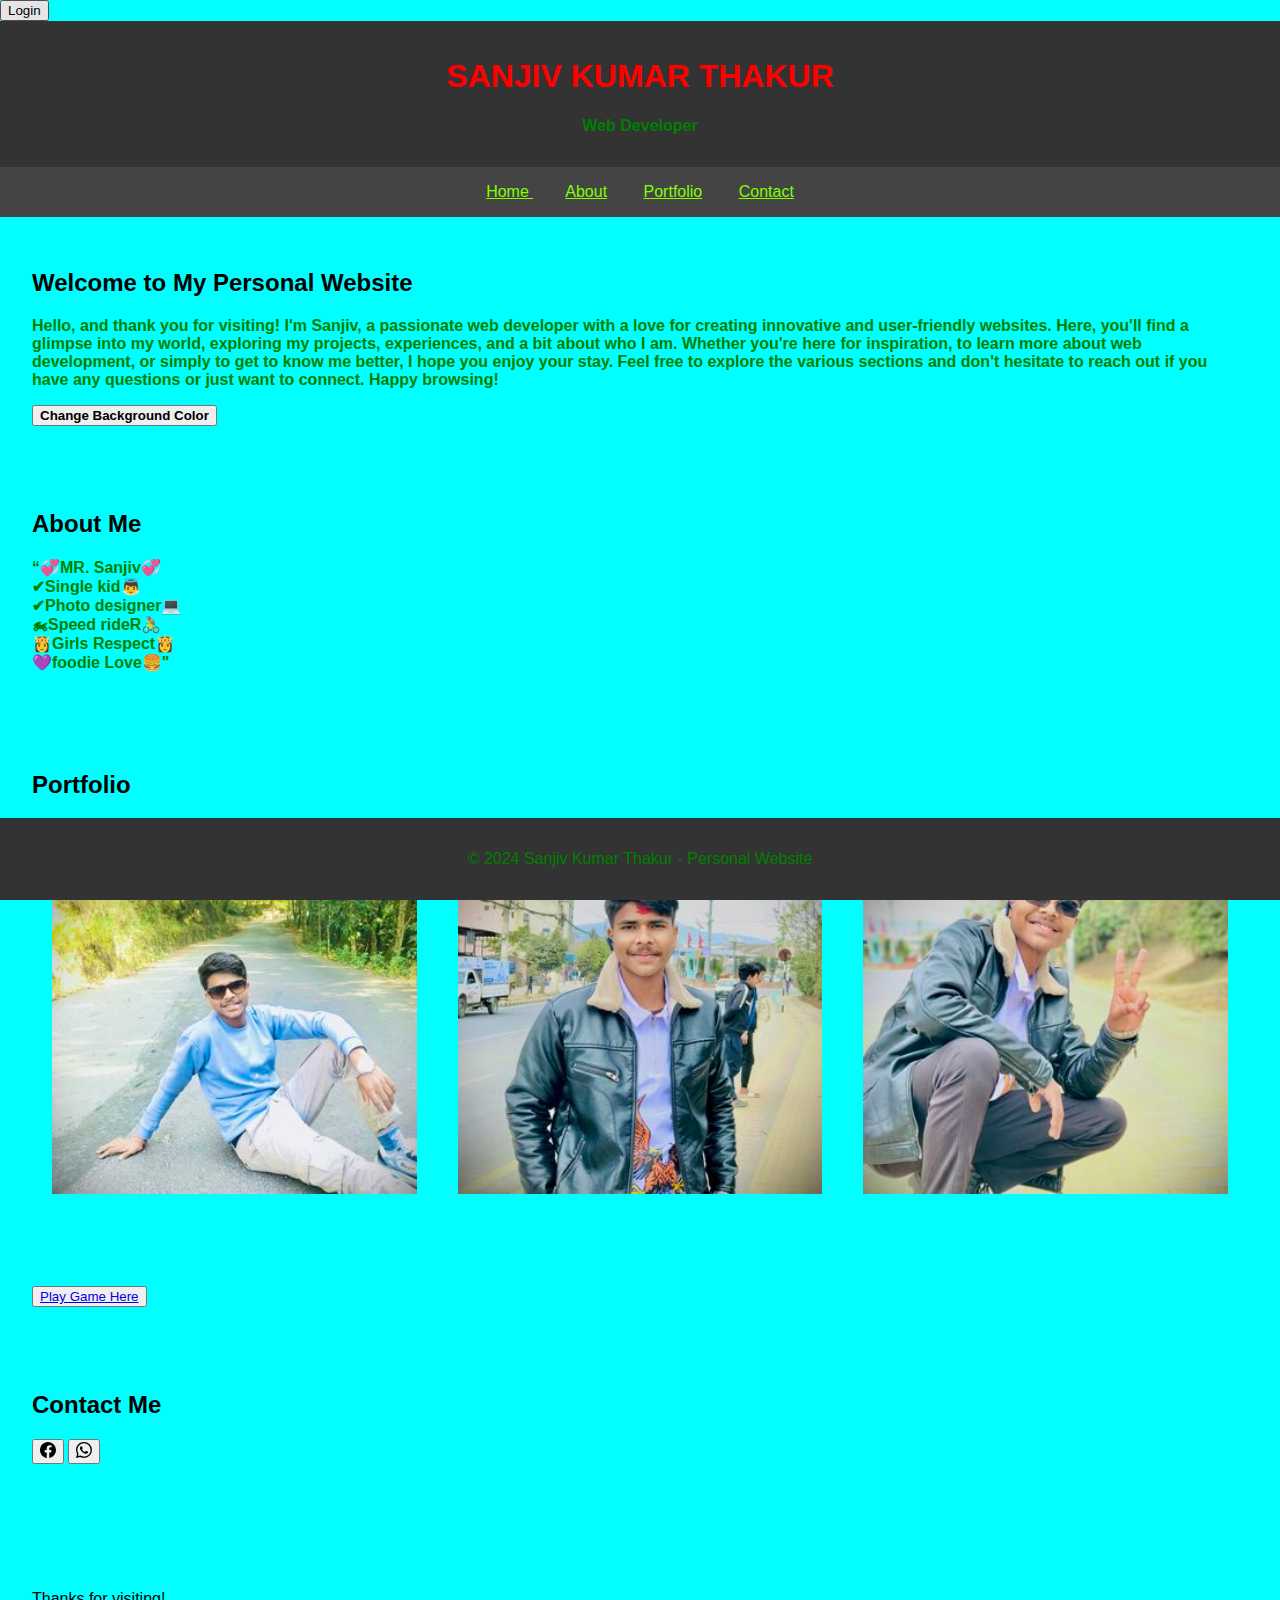
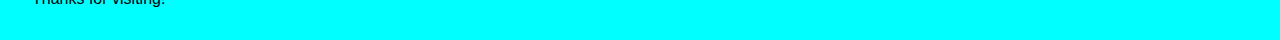
<file: index.html>
<!DOCTYPE html>
<html lang="en">
<head>
    <meta charset="UTF-8">
    <meta name="viewport" content="width=device-width, initial-scale=1.0">
    <title>SANJIV KUMAR THAKUR - Personal Website</title>
    <link rel="stylesheet" href="indexcss.css">
</head>
<body>

    <!-- Your existing HTML code -->

    <div class="login-modal" id="loginModal">
        <h2>Login</h2>
        <label for="loginUsernameOrEmail">Username or Email:</label>
        <input type="text" id="loginUsernameOrEmail" name="loginUsernameOrEmail" required>

        <label for="loginPassword">Password:</label>
        <input type="password" id="loginPassword" name="loginPassword" required>

        <button onclick="checkLogin()">Login</button>
    </div>

    <!-- Login button -->
    <button onclick="showLoginModal()">Login</button>

</body>

<body>

    <header>
        <h1>SANJIV KUMAR THAKUR</h1>
        <p><b>Web Developer</b></p>
    </header>

    <nav>
        <a href="#home">Home </a>
        <a href="#about">About</a>
        <a href="#portfolio">Portfolio</a>
        <a href="#contact">Contact  </a>
    </nav>

    <section id="home">
        <h2>Welcome to My Personal Website</h2>
        <p><b>Hello, and thank you for visiting! I'm Sanjiv, a passionate web developer with a love for creating innovative and user-friendly websites. Here, you'll find a glimpse into my world, exploring my projects, experiences, and a bit about who I am. Whether you're here for inspiration, to learn more about web development, or simply to get to know me better, I hope you enjoy your stay. Feel free to explore the various sections and don't hesitate to reach out if you have any questions or just want to connect. Happy browsing!</b></p>
        <button onclick="changeBackgroundColor()"><b>Change Background Color</b></button>
    </section>

    <section id="about">
        <h2>About Me</h2>
        <p><b>“💞MR. Sanjiv💞<br>
			✔Single kid👼<br>
			✔Photo designer💻<br>
			🏍Speed rideR🚴<br>
			👸Girls Respect👸<br>
			💜foodie Love🍔"<br>
		</b></p>
    </section>

    <section id="portfolio">
        <h2>Portfolio</h2>
        <div class="photo-container">
            <img class="photo" src="1.jpg" alt="Photo 1">
            <img class="photo" src="2.jpg" alt="Photo 2">
            <img class="photo" src="3.jpg" alt="Photo 3">
        </div>
    </section> <br>

    <section id="Game">
        <div class="Tic-Tac-Toe">
            <button><a href="game.html"> 
                Play Game Here
            </a></button>
        </div>
    </section>

    <section id="contact">
        <h2>Contact Me</h2>
		 <button onclick="Facebook()"><svg xmlns="http://www.w3.org/2000/svg" width="16" height="16" fill="currentColor" class="bi bi-facebook" viewBox="0 0 16 16">
            <path d="M16 8.049c0-4.446-3.582-8.05-8-8.05C3.58 0-.002 3.603-.002 8.05c0 4.017 2.926 7.347 6.75 7.951v-5.625h-2.03V8.05H6.75V6.275c0-2.017 1.195-3.131 3.022-3.131.876 0 1.791.157 1.791.157v1.98h-1.009c-.993 0-1.303.621-1.303 1.258v1.51h2.218l-.354 2.326H9.25V16c3.824-.604 6.75-3.934 6.75-7.951"/>
          </svg></button>
		 <button onclick="whatsapp()"><svg xmlns="http://www.w3.org/2000/svg" width="16" height="16" fill="currentColor" class="bi bi-whatsapp" viewBox="0 0 16 16">
            <path d="M13.601 2.326A7.85 7.85 0 0 0 7.994 0C3.627 0 .068 3.558.064 7.926c0 1.399.366 2.76 1.057 3.965L0 16l4.204-1.102a7.9 7.9 0 0 0 3.79.965h.004c4.368 0 7.926-3.558 7.93-7.93A7.9 7.9 0 0 0 13.6 2.326zM7.994 14.521a6.6 6.6 0 0 1-3.356-.92l-.24-.144-2.494.654.666-2.433-.156-.251a6.56 6.56 0 0 1-1.007-3.505c0-3.626 2.957-6.584 6.591-6.584a6.56 6.56 0 0 1 4.66 1.931 6.56 6.56 0 0 1 1.928 4.66c-.004 3.639-2.961 6.592-6.592 6.592m3.615-4.934c-.197-.099-1.17-.578-1.353-.646-.182-.065-.315-.099-.445.099-.133.197-.513.646-.627.775-.114.133-.232.148-.43.05-.197-.1-.836-.308-1.592-.985-.59-.525-.985-1.175-1.103-1.372-.114-.198-.011-.304.088-.403.087-.088.197-.232.296-.346.1-.114.133-.198.198-.33.065-.134.034-.248-.015-.347-.05-.099-.445-1.076-.612-1.47-.16-.389-.323-.335-.445-.34-.114-.007-.247-.007-.38-.007a.73.73 0 0 0-.529.247c-.182.198-.691.677-.691 1.654s.71 1.916.81 2.049c.098.133 1.394 2.132 3.383 2.992.47.205.84.326 1.129.418.475.152.904.129 1.246.08.38-.058 1.171-.48 1.338-.943.164-.464.164-.86.114-.943-.049-.084-.182-.133-.38-.232"/>
          </svg></button><br><br><br><br><br><br><br><br>
        Thanks for visiting!
    </section>

   <footer>
        <p>&copy; 2024 Sanjiv Kumar Thakur - Personal Website</p>
    </footer>
    
    <script src="Indexjava.js"></script>

</body>
</html>
</file>
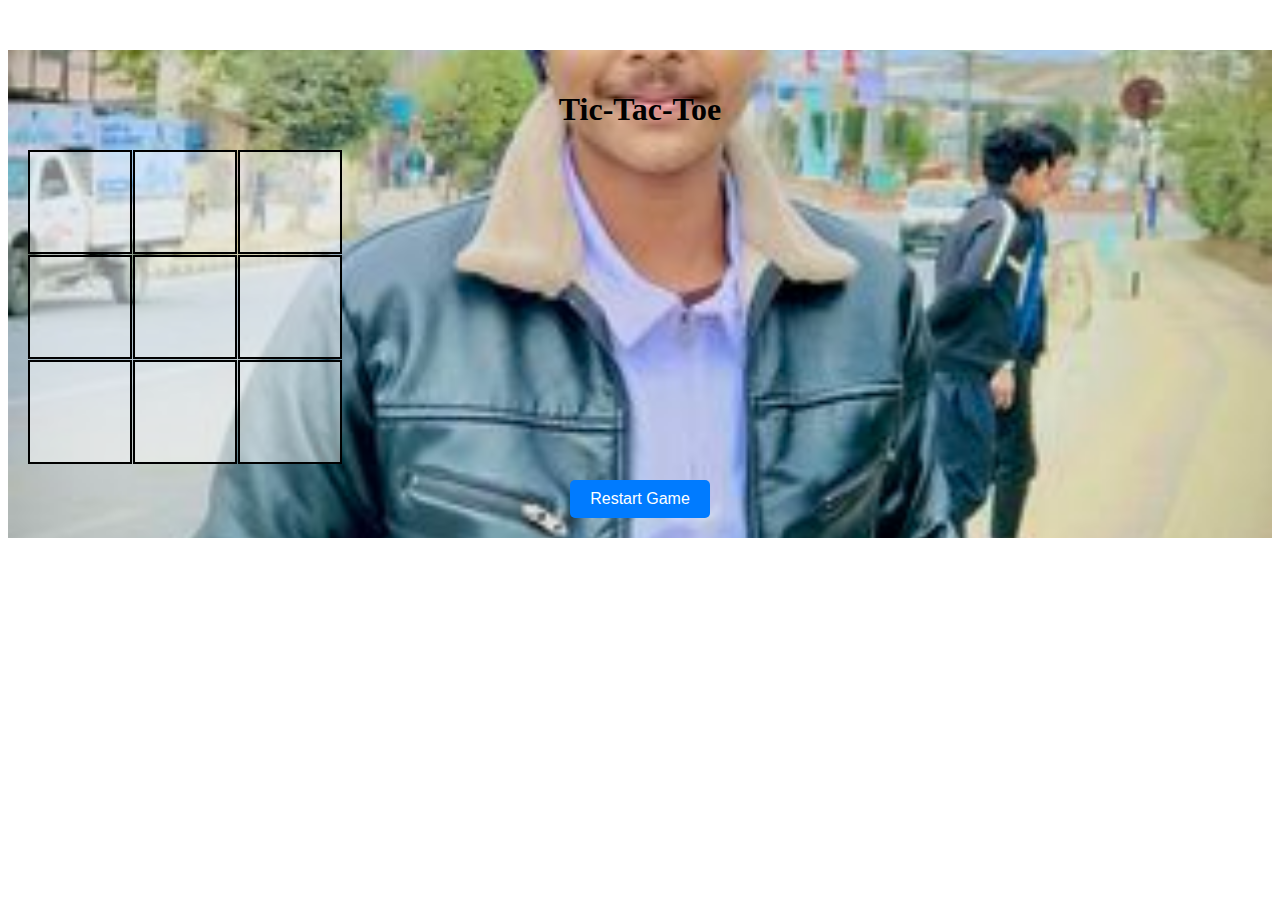
<file: game.html>
<!DOCTYPE html>
<html lang="en">
<head>
  <meta charset="UTF-8">
  <meta name="viewport" content="width=device-width, initial-scale=1.0">
  <title>Tic-Tac-Toe</title>
  <link rel="stylesheet" href="style.css">
</head>
<body>
  <div class="container">
    <h1>Tic-Tac-Toe</h1>
    <div id="board" class="board">
      <div class="cell" id="cell-0"></div>
      <div class="cell" id="cell-1"></div>
      <div class="cell" id="cell-2"></div>
      <div class="cell" id="cell-3"></div>
      <div class="cell" id="cell-4"></div>
      <div class="cell" id="cell-5"></div>
      <div class="cell" id="cell-6"></div>
      <div class="cell" id="cell-7"></div>
      <div class="cell" id="cell-8"></div>
    </div>
    <div id="message" class="message"></div>
    <button id="restartBtn">Restart Game</button>
  </div>
  <script src="scripts.js"></script>
</body>
</html>
</file>
<file: indexcss.css>
/* Your existing styles */

        /* Style for the login modal */
        .login-modal {
            display: none;
            position: fixed;
            top: 50%;
            left: 50%;
            transform: translate(-50%, -50%);
            padding: 20px;
            background-color: #fff;
            box-shadow: 0 0 10px rgba(0, 0, 0, 0.1);
            z-index: 999;
        }

        .login-modal label {
            display: block;
            margin-bottom: 8px;
        }

        .login-modal input {
            width: 100%;
            padding: 8px;
            margin-bottom: 16px;
            box-sizing: border-box;
        }

        .login-modal button {
            background-color: #4caf50;
            color: #fff;
            padding: 10px 15px;
            border: none;
            border-radius: 4px;
            cursor: pointer;
        }
        h1{
            color: red;
        }

        p{color: green;,}
        
                body {
            font-family: Monotype Corsiva, sans-serif;
            margin: 0;
            padding: 0;
            background-color: aqua;
        }

        header {
            background-color: #333;
            color: #fff;
            text-align: center;
            padding: 1em 0;
        }

        nav {
            background-color: #444;
            padding: 1em 0;
            text-align: center;
            
        }

        nav a {
            color: chartreuse;
            text-decoration: underline;
            padding: 1em;
            transition: 0.5px;
            position: relative;
        }
         
        nav a::after{
            content: '';
	        width: 0%;
	        height: 3px;
	        background: red;
	        position: absolute;
	        bottom: -8px;
	        left: 0px;
	        transition: 0.5s;
        }
        nav:hover{
            background-color: rgb(from color red green blue);
        }

        section {
            padding: 2em;
        }

        footer {
            background-color: #333;
            color: whitesmoke;
            text-align: center;
            padding: 1em 0;
            position: fixed;
            width: 100%;
            bottom: 0;
        }

        .photo-container {
            display: flex;
            justify-content: space-around;
            flex-wrap: wrap;
            margin-top: 20px;
        }

        .photo {
            width: 30%;
            margin: 10px;
        }
</file>
<file: style.css>
.container {
    text-align: center;
    margin-top: 50px;
    background-image: url('2.jpg');
    background-size: cover;
    background-position: center;
    padding: 20px;
  }
  ​
  .board {
    text-align: center;
    display: grid;
    grid-template-columns: repeat(3, 100px);
    grid-template-rows: repeat(3, 100px);
    gap: 5px;
    margin-bottom: 20px;
  }
  ​
  .cell {
    width: 100px;
    height: 100px;
    background-color: rgba(255, 255, 255, 0.5); /* Added transparent background color */
    border: 2px solid #000;
    font-size: 3em;
    display: flex;
    align-items: center;
    justify-content: center;
    cursor: pointer;
    transition: background-color 0.3s, color 0.3s;
  }
  ​
  .cell:hover {
    background-color: rgba(255, 255, 255, 0.7); /* Added transparent hover background color */
  }
  ​
  .message {
    font-size: 1.5em;
    margin-bottom: 10px;
  }
  ​
  button {
    font-size: 1em;
    padding: 10px 20px;
  
  
  Console
  Assets
  Comments
  
  1.0×
  Delete
  Add to Collection
  Fork
  Export
  Share
  g&_nc_cat=111&ccb=1-7&_nc_sid=efb6e6&_nc_ohc=Z1XLzbtN_d4AX9RokuF&_nc_ht=scontent.fktm17-1.fna&oh=00_AfAjVVJgGA-F-5j9jwQUWXBynf-a0Xi4PG-mFP6t2xtpUQ&oe=65EA44B3');
    background-size: cover;
    background-position: center;
    padding: 20px;
  }
  
  .board {
    display: grid;
    grid-template-columns: repeat(3, 100px);
    grid-template-rows: repeat(3, 100px);
    gap: 5px;
    margin-bottom: 20px;
  }
  
  .cell {
    width: 100px;
    height: 100px;
    background-color: rgba(255, 255, 255, 0.5); /* Added transparent background color */
    border: 2px solid #000;
    font-size: 3em;
    display: flex;
    align-items: center;
    justify-content: center;
    cursor: pointer;
    transition: background-color 0.3s, color 0.3s;
  }
  
  .cell:hover {
    background-color: rgba(255, 255, 255, 0.7); /* Added transparent hover background color */
  }
  
  .message {
    font-size: 1.5em;
    margin-bottom: 10px;
  }
  
  button {
    font-size: 1em;
    padding: 10px 20px;
    cursor: pointer;
    background-color: #007bff;
    color: #fff;
    border: none;
    border-radius: 5px;
  }
  
  button:hover {
    background-color: #0056b3;
  }
  .popup {
    position: fixed;
    top: 50%;
    left: 50%;
    transform: translate(-50%, -50%);
    background-color: #28a745; /* Green color */
    color: blue;
    padding: 10px 20px;
    border-radius: 5px;
    z-index: 999;
  }
</file>
